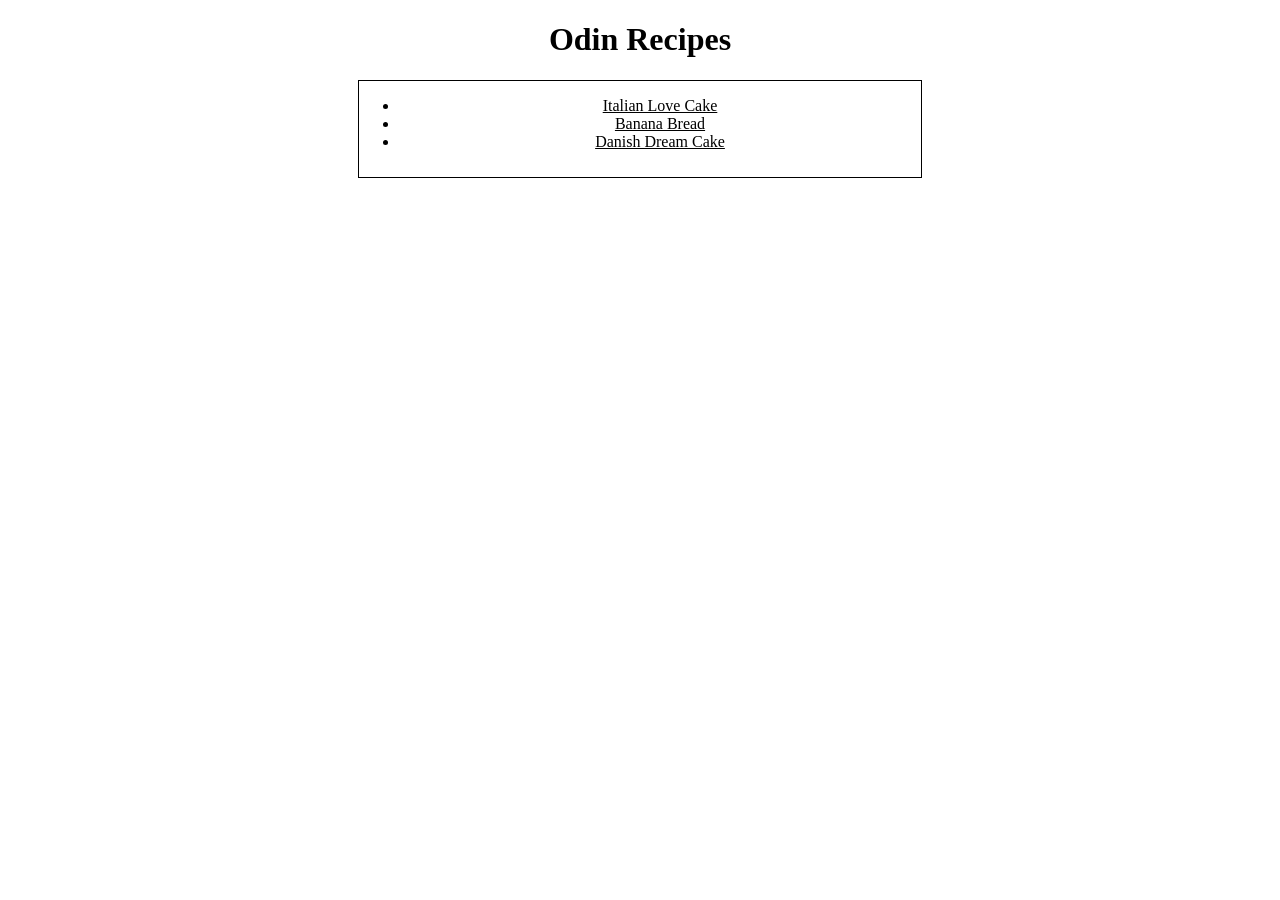
<file: index.html>
<!DOCTYPE html>
<html lang="en">
<head>
    <meta charset="UTF-8">
    <meta name="viewport" content="width=device-width, initial-scale=1.0">
    <link href="css/style.css" rel="stylesheet">
    <title>Odin Recipes</title>
</head>
<body>
    <h1>Odin Recipes</h1>
    <div class="list-box">
        <ul>
            <li><a class="lcolor" href="recipes/italian-love-cake.html">Italian Love Cake</a></li>
            <li><a class="lcolor" href="recipes/banana-bread.html">Banana Bread</a></li>
            <li><a class="lcolor" href="recipes/danish-dream-cake.html">Danish Dream Cake</a></li>
        </ul>
        </div>
</body>
</html>
</file>
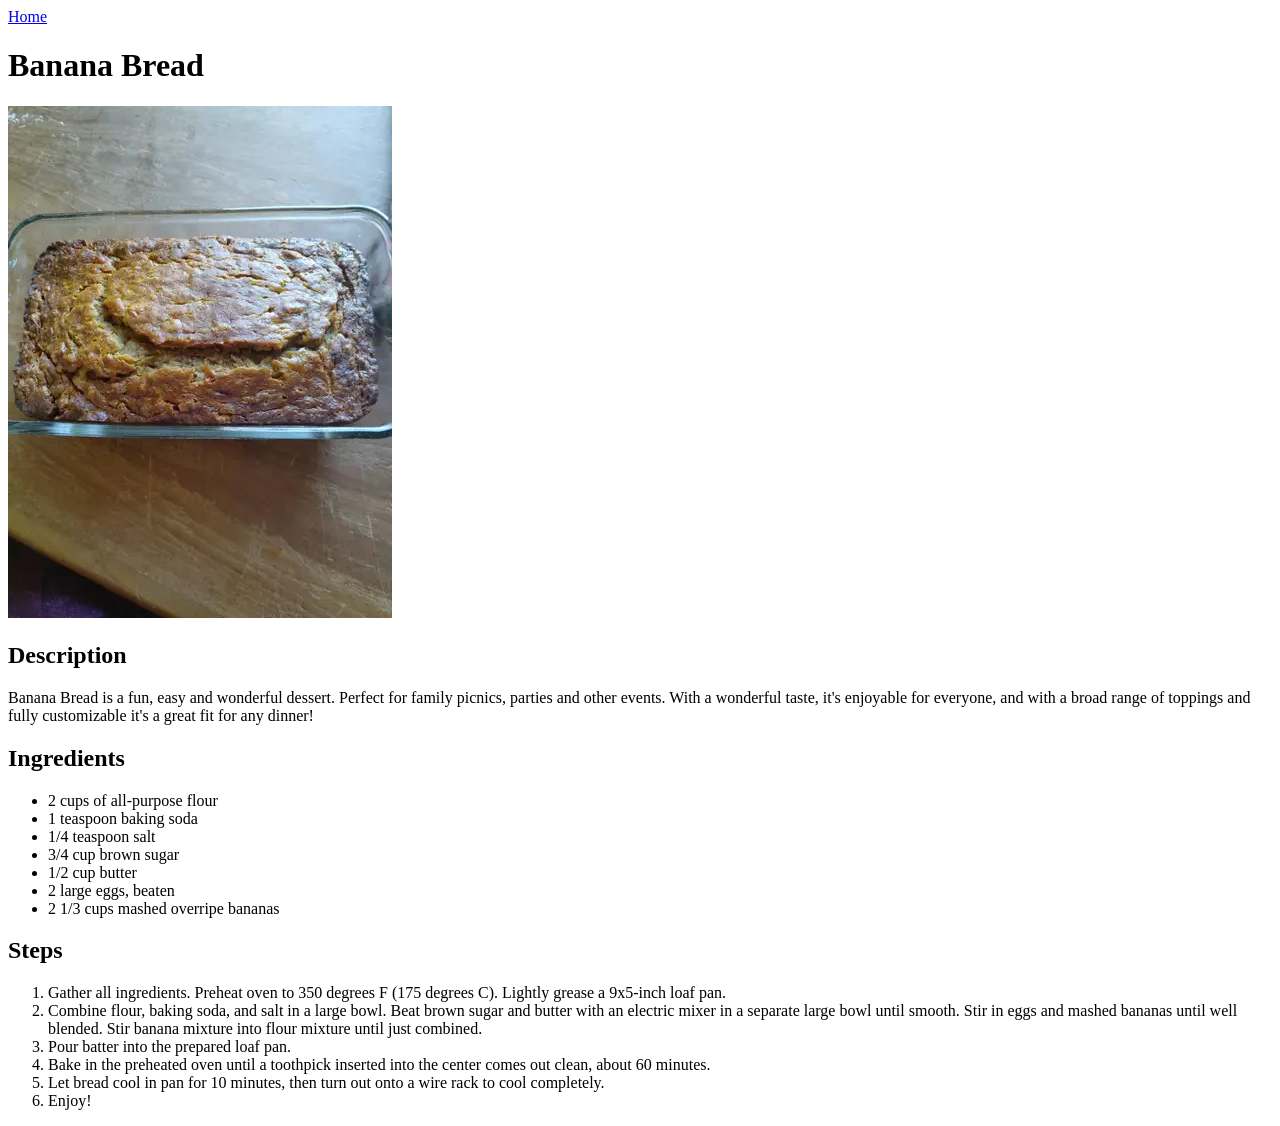
<file: recipes/banana-bread.html>
<!DOCTYPE html>
<html lang="en">
<head>
    <meta charset="UTF-8">
    <meta name="viewport" content="width=device-width, initial-scale=1.0">
    <title>Banana Bread Recipe</title>
</head>
<body>
    <a href="/index.html" rel="noreferrer" target="_self">Home</a>
    <h1>Banana Bread</h1>
    <img src="/recipes/images/banana-bread.jpeg" alt="An image of Banana Bread on a wooden table.">
    <h2>Description</h2>
    <p>Banana Bread is a fun, easy and wonderful dessert. Perfect for family picnics, parties and other events. With a wonderful taste, it's enjoyable for everyone, and with a broad range of toppings and fully customizable it's a great fit for any dinner!</p>
    <h2>Ingredients</h2>
        <ul>
            <li>2 cups of all-purpose flour</li>
            <li>1 teaspoon baking soda</li>
            <li>1/4 teaspoon salt</li>
            <li>3/4 cup brown sugar</li>
            <li>1/2 cup butter</li>
            <li>2 large eggs, beaten</li>
            <li>2 1/3 cups mashed overripe bananas</li>
        </ul>
    <h2>Steps</h2>
        <ol>
            <li>Gather all ingredients. Preheat oven to 350 degrees F (175 degrees C). Lightly grease a 9x5-inch loaf pan.</li>
            <li>Combine flour, baking soda, and salt in a large bowl. Beat brown sugar and butter with an electric mixer in a separate large bowl until smooth. Stir in eggs and mashed bananas until well blended. Stir banana mixture into flour mixture until just combined.</li>
            <li>Pour batter into the prepared loaf pan.</li>
            <li>Bake in the preheated oven until a toothpick inserted into the center comes out clean, about 60 minutes.</li>
            <li>Let bread cool in pan for 10 minutes, then turn out onto a wire rack to cool completely.</li>
            <li>Enjoy!</li>
        </ol>
</body>
</html>
</file>
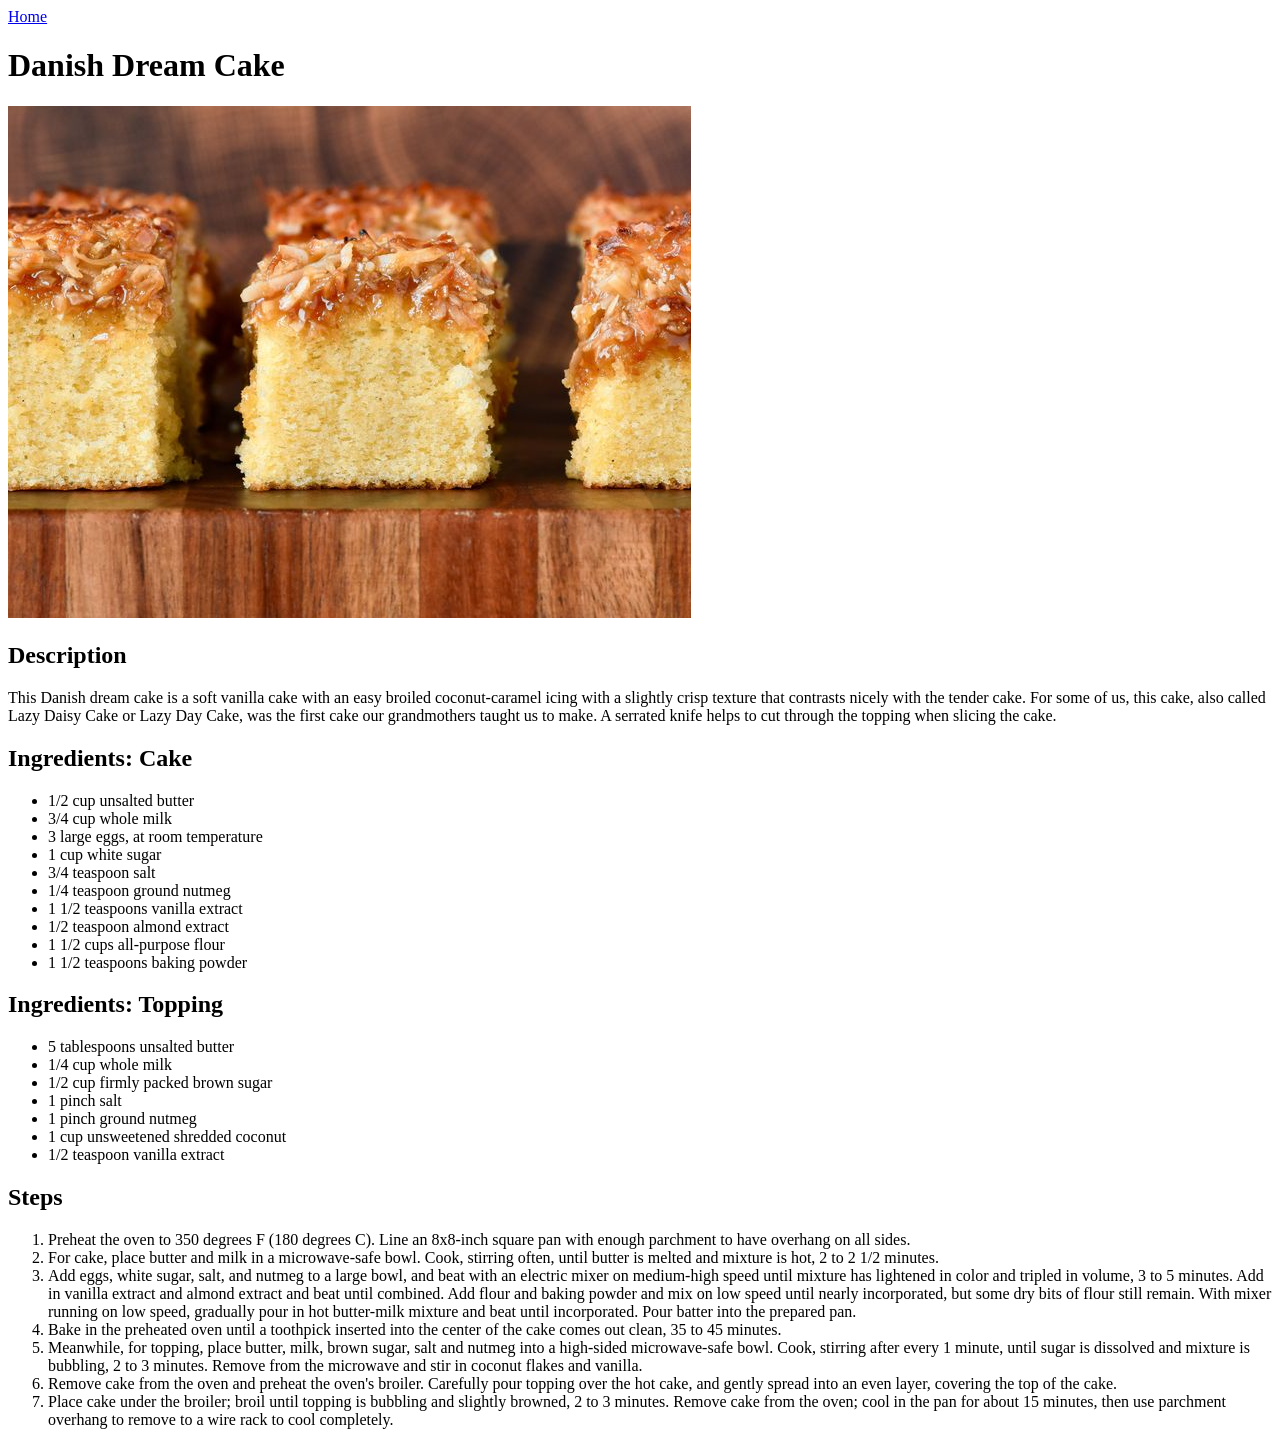
<file: recipes/danish-dream-cake.html>
<!DOCTYPE html>
<html lang="en">
<head>
    <meta charset="UTF-8">
    <meta name="viewport" content="width=device-width, initial-scale=1.0">
    <title>Danish Dream Cake Recipe</title>
</head>
<body>
    <a href="/index.html" rel="noreferrer" target="_self">Home</a>
    <h1>Danish Dream Cake</h1>
    <img src="/recipes/images/danish-dream-cake.jpg" alt="An image of a Danish Dream Cake on a shiny wooden cutting board.">
    <h2>Description</h2>
    <p>This Danish dream cake is a soft vanilla cake with an easy broiled coconut-caramel icing with a slightly crisp texture that contrasts nicely with the tender cake. For some of us, this cake, also called Lazy Daisy Cake or Lazy Day Cake, was the first cake our grandmothers taught us to make. A serrated knife helps to cut through the topping when slicing the cake.</p>
    <h2>Ingredients: Cake</h2>
        <ul>
            <li>1/2 cup unsalted butter</li>
            <li>3/4 cup whole milk</li>
            <li>3 large eggs, at room temperature</li>
            <li>1 cup white sugar</li>
            <li>3/4 teaspoon salt</li>
            <li>1/4 teaspoon ground nutmeg</li>
            <li>1 1/2 teaspoons vanilla extract</li>
            <li>1/2 teaspoon almond extract</li>
            <li>1 1/2 cups all-purpose flour</li>
            <li>1 1/2 teaspoons baking powder</li>
        </ul>
    <h2>Ingredients: Topping</h2>
        <ul>
            <li>5 tablespoons unsalted butter</li>
            <li>1/4 cup whole milk</li>
            <li>1/2 cup firmly packed brown sugar</li>
            <li>1 pinch salt</li>
            <li>1 pinch ground nutmeg</li>
            <li>1 cup unsweetened shredded coconut</li>
            <li>1/2 teaspoon vanilla extract</li>
        </ul>
    <h2>Steps</h2>
        <ol>
            <li>Preheat the oven to 350 degrees F (180 degrees C). Line an 8x8-inch square pan with enough parchment to have overhang on all sides.</li>
            <li>For cake, place butter and milk in a microwave-safe bowl. Cook, stirring often, until butter is melted and mixture is hot, 2 to 2 1/2 minutes.</li>
            <li>Add eggs, white sugar, salt, and nutmeg to a large bowl, and beat with an electric mixer on medium-high speed until mixture has lightened in color and tripled in volume, 3 to 5 minutes. Add in vanilla extract and almond extract and beat until combined. Add flour and baking powder and mix on low speed until nearly incorporated, but some dry bits of flour still remain. With mixer running on low speed, gradually pour in hot butter-milk mixture and beat until incorporated. Pour batter into the prepared pan.</li>
            <li>Bake in the preheated oven until a toothpick inserted into the center of the cake comes out clean, 35 to 45 minutes.</li>
            <li>Meanwhile, for topping, place butter, milk, brown sugar, salt and nutmeg into a high-sided microwave-safe bowl. Cook, stirring after every 1 minute, until sugar is dissolved and mixture is bubbling, 2 to 3 minutes. Remove from the microwave and stir in coconut flakes and vanilla.</li>
            <li>Remove cake from the oven and preheat the oven's broiler. Carefully pour topping over the hot cake, and gently spread into an even layer, covering the top of the cake.</li>
            <li>Place cake under the broiler; broil until topping is bubbling and slightly browned, 2 to 3 minutes. Remove cake from the oven; cool in the pan for about 15 minutes, then use parchment overhang to remove to a wire rack to cool completely.</li>
        </ol>
</body>
</html>
</file>
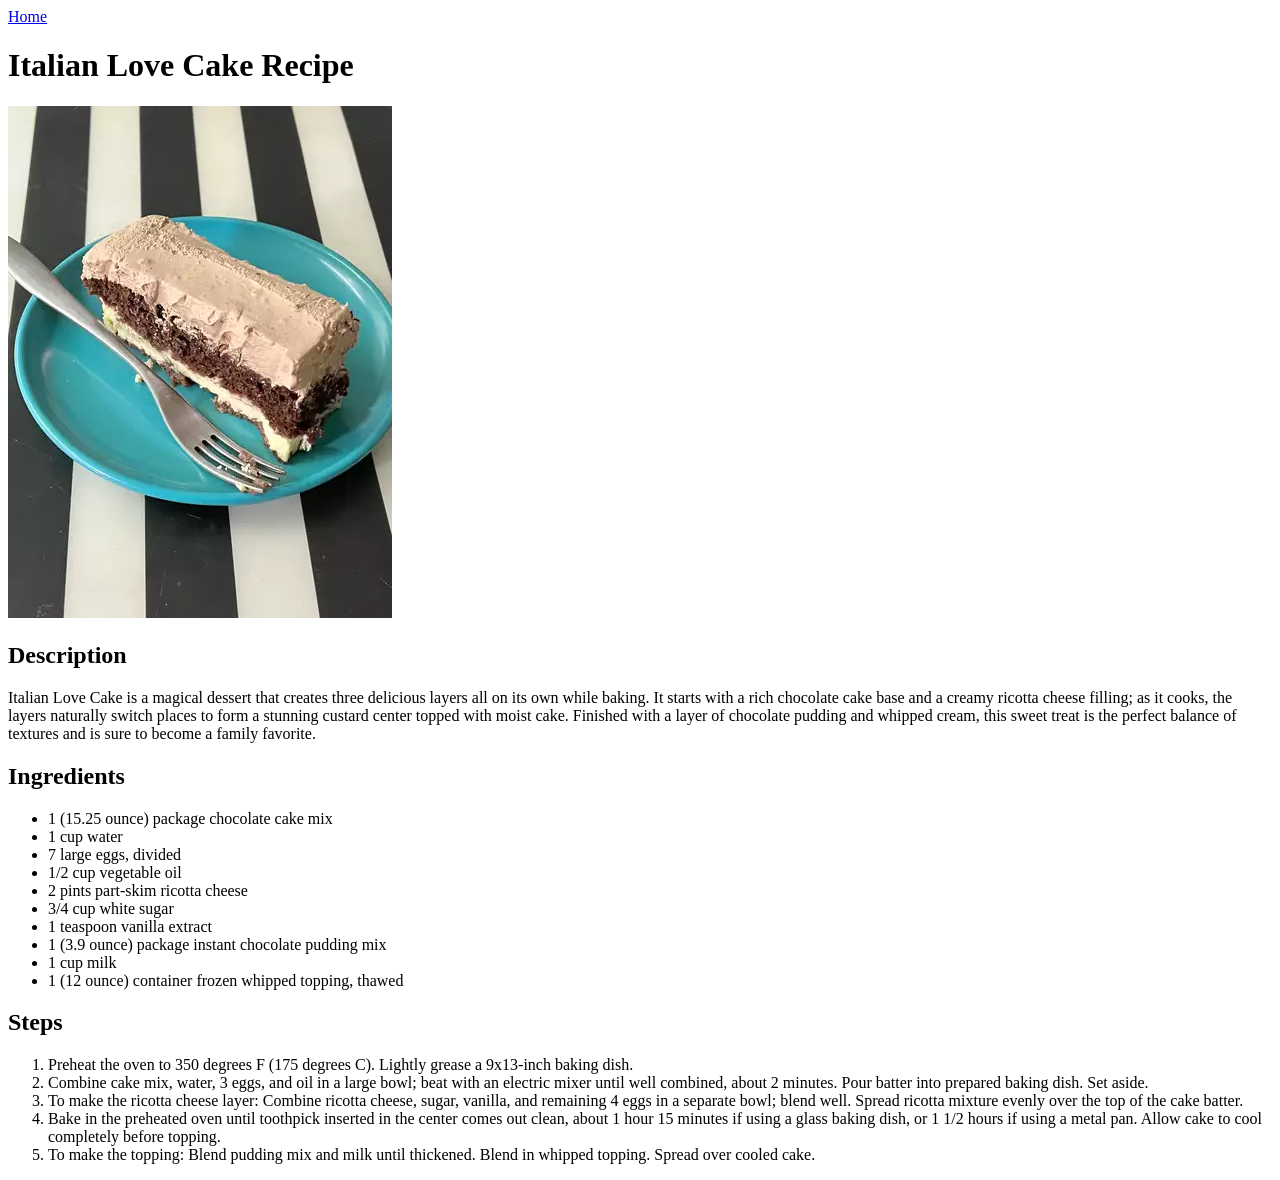
<file: recipes/italian-love-cake.html>
<!DOCTYPE html>
<html lang="en">
<head>
    <meta charset="UTF-8">
    <meta name="viewport" content="width=device-width, initial-scale=1.0">
    <title>Italian Love Cake Recipe</title>
</head>
<body>
    <a href="/index.html" rel="noreferrer" target="_self">Home</a>
    <h1>Italian Love Cake Recipe</h1>
    <img src="images/italian_love_cake.jpg" alt="A picture of an Italian love cake, on a zebra stripe table.">
    <h2>Description</h2>
    <p>Italian Love Cake is a magical dessert that creates three delicious layers all on its own while baking. It starts with a rich chocolate cake base and a creamy ricotta cheese filling; as it cooks, the layers naturally switch places to form a stunning custard center topped with moist cake. Finished with a layer of chocolate pudding and whipped cream, this sweet treat is the perfect balance of textures and is sure to become a family favorite.</p>
    <h2>Ingredients</h2>
        <ul>
            <li>1 (15.25 ounce) package chocolate cake mix</li>
            <li>1 cup water</li>
            <li>7 large eggs, divided</li>
            <li>1/2 cup vegetable oil</li>
            <li>2 pints part-skim ricotta cheese</li>
            <li>3/4 cup white sugar</li>
            <li>1 teaspoon vanilla extract</li>
            <li>1 (3.9 ounce) package instant chocolate pudding mix</li>
            <li>1 cup milk</li>
            <li>1 (12 ounce) container frozen whipped topping, thawed</li>
        </ul>
    <h2>Steps</h2>
        <ol>
            <li>Preheat the oven to 350 degrees F (175 degrees C). Lightly grease a 9x13-inch baking dish.</li>
            <li>Combine cake mix, water, 3 eggs, and oil in a large bowl; beat with an electric mixer until well combined, about 2 minutes. Pour batter into prepared baking dish. Set aside.</li>
            <li>To make the ricotta cheese layer: Combine ricotta cheese, sugar, vanilla, and remaining 4 eggs in a separate bowl; blend well. Spread ricotta mixture evenly over the top of the cake batter.</li>
            <li>Bake in the preheated oven until toothpick inserted in the center comes out clean, about 1 hour 15 minutes if using a glass baking dish, or 1 1/2 hours if using a metal pan. Allow cake to cool completely before topping.</li>
            <li>To make the topping: Blend pudding mix and milk until thickened. Blend in whipped topping. Spread over cooled cake.</li>
        </ol>
</body>
</html>
</file>
<file: css/style.css>
body {
    background-color: white;
    color: black;
    font-family: "Times New Roman", Times, serif;
    text-align: center;

}

.lcolor {
    color: black;
}

.list-box {
    border: block;
    border: 1px solid black;
    width: auto;
    padding-top: 0px;
    padding-bottom: 10px;
    margin-left: 350px;
    margin-right: 350px;
}
</file>
